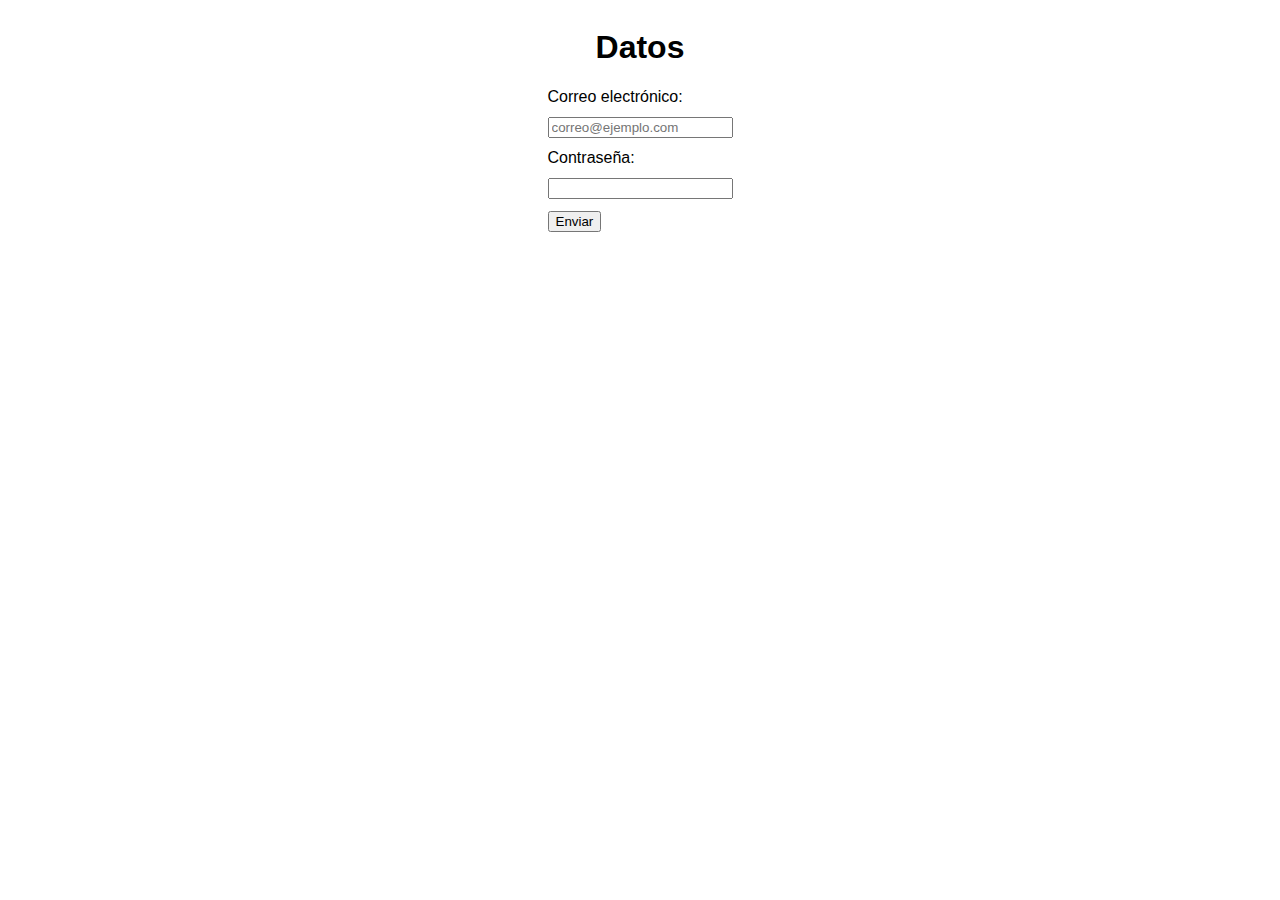
<file: 01-ejercicio_login/index.html>
<!DOCTYPE html>
<html lang="es">

<head>
    <meta charset="UTF-8">
    <title>Log-In</title>
    <link rel="stylesheet" href="style.css">
</head>

<body>
<h1>Datos</h1>

<form action="" method="POST">
    <label for="email">Correo electrónico:</label>
    <input type="text" name="email" id="email" placeholder="correo@ejemplo.com">

    <label for="password">Contraseña:</label>
    <input type="password" name="password" id="password">

    <div><input type="button" value="Enviar" onclick="login()"></div>
</form>

<script src="app.js"></script>
</body>

</html>
</file>
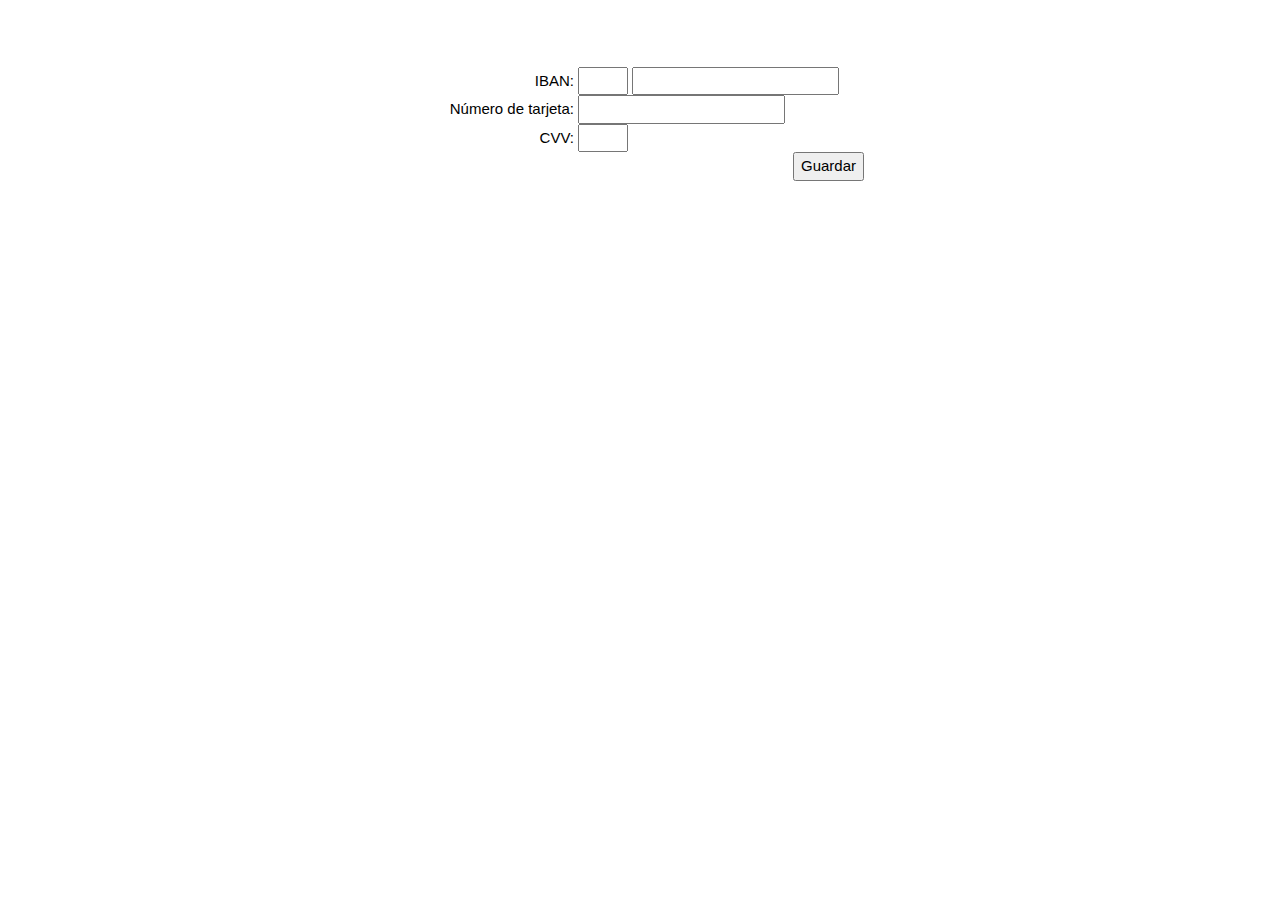
<file: 03_ejercicio-tarjeta/index.html>
<!doctype html>
<html lang="es">
<head>
    <meta charset="UTF-8">
    <meta name="viewport"
          content="width=device-width, user-scalable=no, initial-scale=1.0, maximum-scale=1.0, minimum-scale=1.0">
    <meta http-equiv="X-UA-Compatible" content="ie=edge">
    <link rel="stylesheet" href="https://www.w3schools.com/w3css/4/w3.css">
    <link rel="stylesheet" href="style.css">
    <title>Validador tarjetas</title>
</head>
<body>
<main>
    <div class="w3-container">
        <div class="w3-row-padding">
            <label for="iban">IBAN:</label>
            <input type="text" name="iban" id="iban" style="width:6ch">
            <input type="text" name="cuenta" id="cuenta">
        </div>
        <div class="w3-row-padding">
            <label for="tarjeta">Número de tarjeta:</label>
            <input type="text" name="tarjeta" id="tarjeta">
        </div>
        <div class="w3-row-padding">
            <label for="cvv">CVV:</label>
            <input type="text" name="cvv" id="cvv" style="width:6ch">
        </div>

        <button id="boton">Guardar</button>
    </div>

    <p id="mensaje"><br></p>
</main>
<script src="app.js"></script>
</body>
</html>
</file>
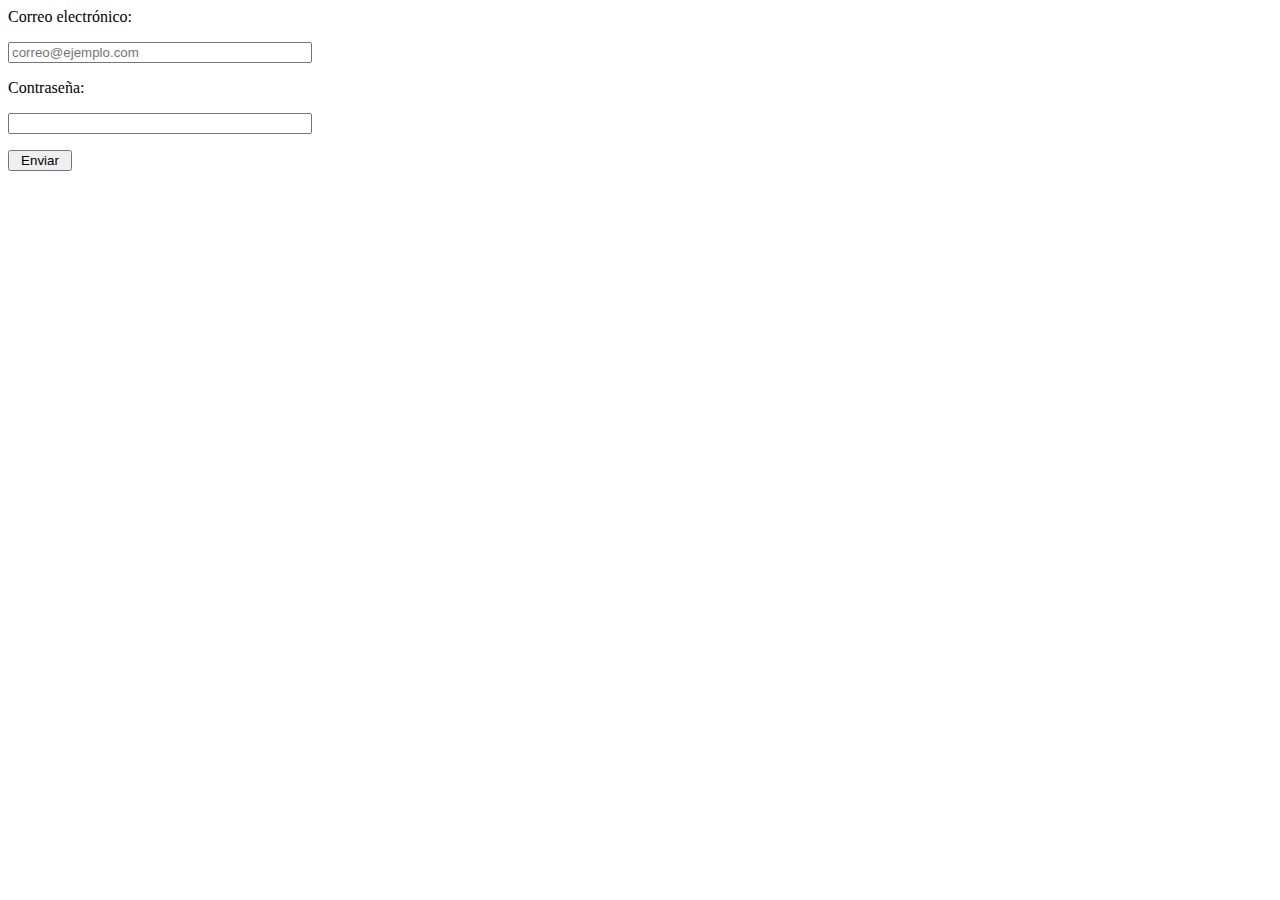
<file: 04 Dia 4/index.html>
<!DOCTYPE html>
<html lang="es">

<head>
    <meta charset="UTF-8">
    <title>Día 3</title>
    <style>
        form {
            display: flex;
            flex-direction: column;
            gap: 1rem;
        }

        form > * {
            width: 40ch;
        }

        [type="submit"] {
            width: 4rem;
        }
    </style>
</head>

<body>

<form action="pagina.html" method="POST" onsubmit="return login()">
    <label for="email">Correo electrónico:</label>
    <input type="email" name="email" id="email" placeholder="correo@ejemplo.com">

    <label for="password">Contraseña:</label>
    <input type="password" name="password" id="password">

    <input type="submit" value="Enviar">
</form>

<script src="app.js"></script>
</body>

</html>
</file>
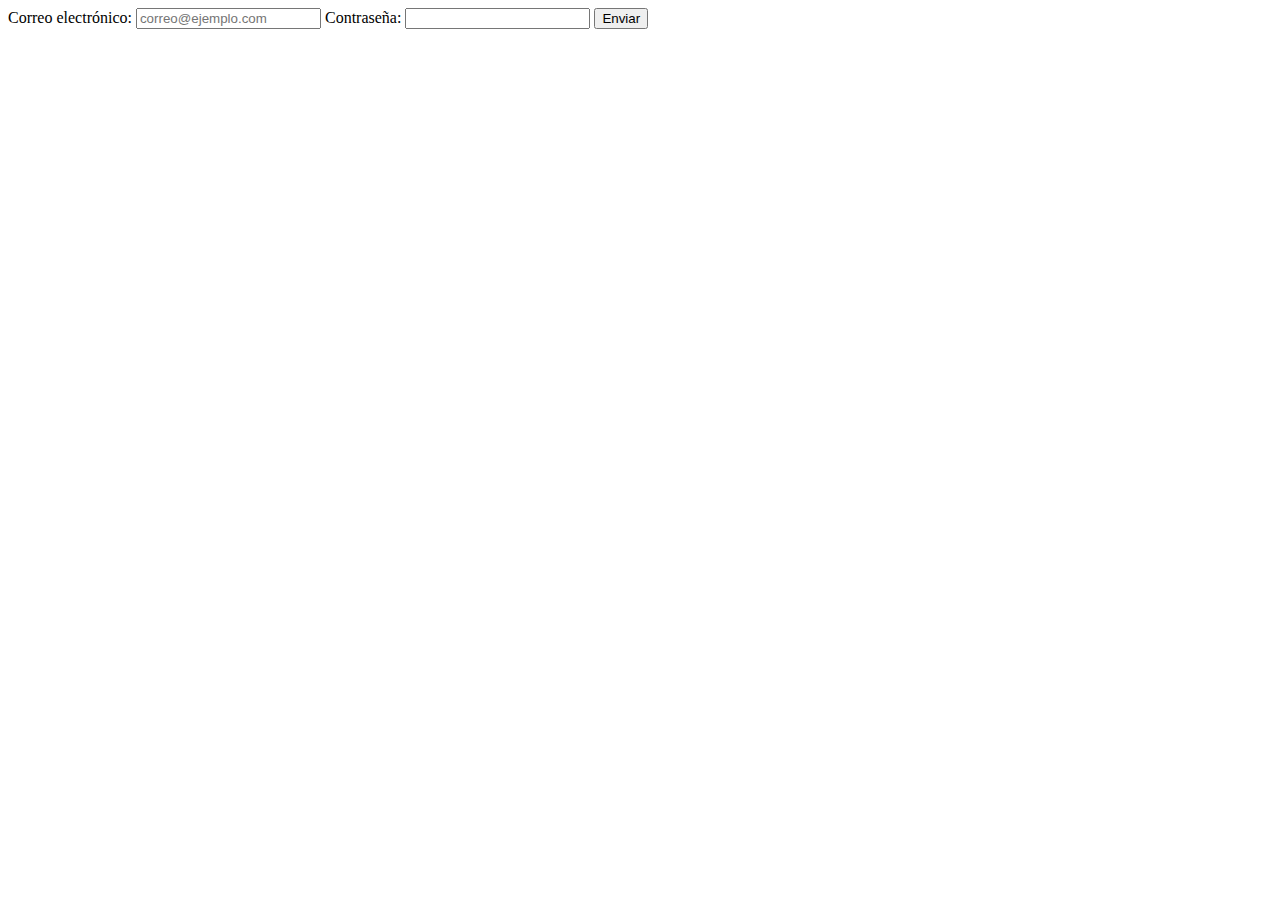
<file: 2023-09-15/index.html>
<!DOCTYPE html>
<html lang="es">

<head>
    <meta charset="UTF-8">
    <title>Log-In</title>
</head>

<body>

<form action="pagina.html" method="POST" onsubmit="return login()">
    <label for="email">Correo electrónico:</label>
    <input type="email" name="email" id="email" placeholder="correo@ejemplo.com">

    <label for="password">Contraseña:</label>
    <input type="password" name="password" id="password">

    <input type="submit" value="Enviar">
</form>

<script src="app.js"></script>
</body>

</html>
</file>
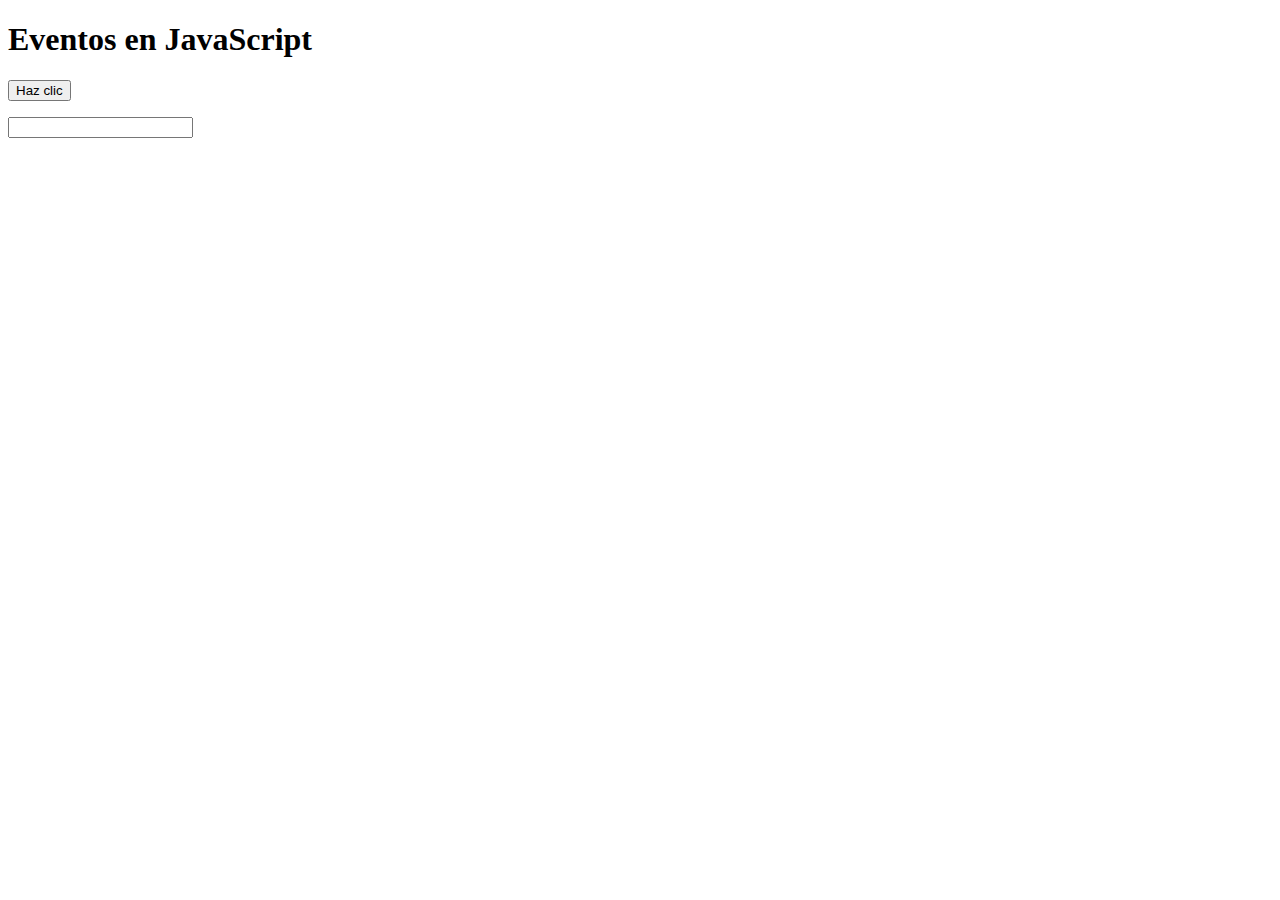
<file: eventos/index.html>
<!DOCTYPE html>
<html lang="es">
<head>
    <meta charset="UTF-8">

    <title>Ejemplos de Eventos en JavaScript</title>
</head>
<body>
<h1>Eventos en JavaScript</h1>

<button id="boton">Haz clic</button>

<p id="mensaje"></p>
<input id="cajaTexto" name="cajaTexto" value=""></input>

<!-- Incluye el archivo JavaScript -->
<script src="app.js"></script>
</body>
</html>
</file>
<file: 01-ejercicio_login/style.css>
body {
    font-family: "Segoe UI", sans-serif;

    display: flex;
    flex-direction: column;

    align-items: center;
}

form {
    display: flex;
    flex-direction: column;

    gap: 0.7rem;
}
</file>
<file: 03_ejercicio-tarjeta/style.css>
main {
    display: flex;
    flex-direction: column;
    align-items: center;
    justify-content: center;
    height: 300px;
}

button {
    float: right;
}

main > div {
    width: 480px;
}

label {
    display: inline-block;
    width: 150px;
    text-align: right;
}

.error {
    border: solid red 2px;
}

.correcto {
    border: solid green 2px;
}
</file>
